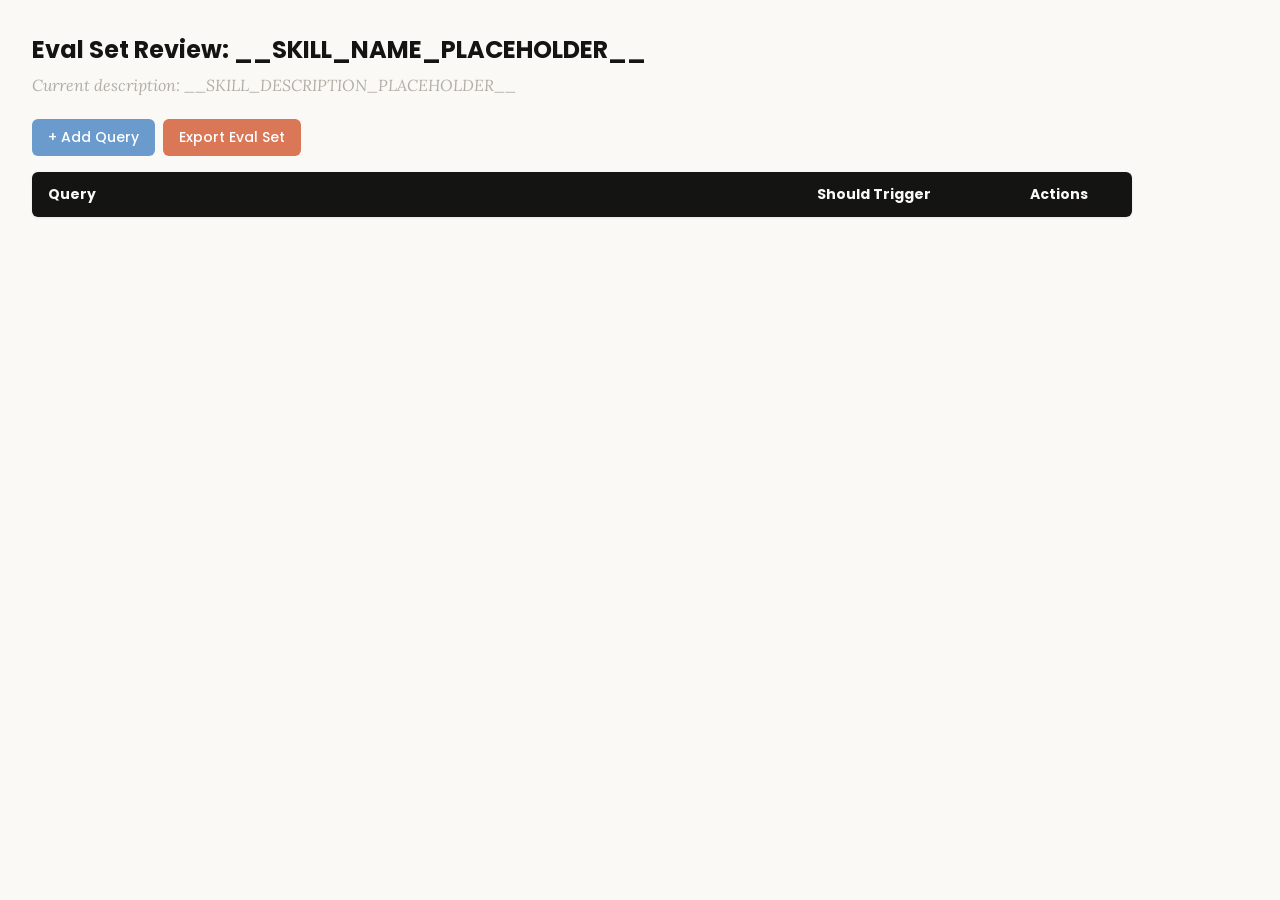
<file: .claude/skills/skill-creator/assets/eval_review.html>
<!DOCTYPE html>
<html lang="en">
<head>
  <meta charset="UTF-8">
  <meta name="viewport" content="width=device-width, initial-scale=1.0">
  <title>Eval Set Review - __SKILL_NAME_PLACEHOLDER__</title>
  <link rel="preconnect" href="https://fonts.googleapis.com">
  <link rel="preconnect" href="https://fonts.gstatic.com" crossorigin>
  <link href="https://fonts.googleapis.com/css2?family=Poppins:wght@500;600&family=Lora:wght@400;500&display=swap" rel="stylesheet">
  <style>
    * { box-sizing: border-box; margin: 0; padding: 0; }
    body { font-family: 'Lora', Georgia, serif; background: #faf9f5; padding: 2rem; color: #141413; }
    h1 { font-family: 'Poppins', sans-serif; margin-bottom: 0.5rem; font-size: 1.5rem; }
    .description { color: #b0aea5; margin-bottom: 1.5rem; font-style: italic; max-width: 900px; }
    .controls { margin-bottom: 1rem; display: flex; gap: 0.5rem; }
    .btn { font-family: 'Poppins', sans-serif; padding: 0.5rem 1rem; border: none; border-radius: 6px; cursor: pointer; font-size: 0.875rem; font-weight: 500; }
    .btn-add { background: #6a9bcc; color: white; }
    .btn-add:hover { background: #5889b8; }
    .btn-export { background: #d97757; color: white; }
    .btn-export:hover { background: #c4613f; }
    table { width: 100%; max-width: 1100px; border-collapse: collapse; background: white; border-radius: 6px; overflow: hidden; box-shadow: 0 1px 3px rgba(0,0,0,0.08); }
    th { font-family: 'Poppins', sans-serif; background: #141413; color: #faf9f5; padding: 0.75rem 1rem; text-align: left; font-size: 0.875rem; }
    td { padding: 0.75rem 1rem; border-bottom: 1px solid #e8e6dc; vertical-align: top; }
    tr:nth-child(even) td { background: #faf9f5; }
    tr:hover td { background: #f3f1ea; }
    .section-header td { background: #e8e6dc; font-family: 'Poppins', sans-serif; font-weight: 500; font-size: 0.8rem; color: #141413; text-transform: uppercase; letter-spacing: 0.05em; }
    .query-input { width: 100%; padding: 0.4rem; border: 1px solid #e8e6dc; border-radius: 4px; font-size: 0.875rem; font-family: 'Lora', Georgia, serif; resize: vertical; min-height: 60px; }
    .query-input:focus { outline: none; border-color: #d97757; box-shadow: 0 0 0 2px rgba(217,119,87,0.15); }
    .toggle { position: relative; display: inline-block; width: 44px; height: 24px; }
    .toggle input { opacity: 0; width: 0; height: 0; }
    .toggle .slider { position: absolute; inset: 0; background: #b0aea5; border-radius: 24px; cursor: pointer; transition: 0.2s; }
    .toggle .slider::before { content: ""; position: absolute; width: 18px; height: 18px; left: 3px; bottom: 3px; background: white; border-radius: 50%; transition: 0.2s; }
    .toggle input:checked + .slider { background: #d97757; }
    .toggle input:checked + .slider::before { transform: translateX(20px); }
    .btn-delete { background: #c44; color: white; padding: 0.3rem 0.6rem; border: none; border-radius: 4px; cursor: pointer; font-size: 0.75rem; font-family: 'Poppins', sans-serif; }
    .btn-delete:hover { background: #a33; }
    .summary { margin-top: 1rem; color: #b0aea5; font-size: 0.875rem; }
  </style>
</head>
<body>
  <h1>Eval Set Review: <span id="skill-name">__SKILL_NAME_PLACEHOLDER__</span></h1>
  <p class="description">Current description: <span id="skill-desc">__SKILL_DESCRIPTION_PLACEHOLDER__</span></p>

  <div class="controls">
    <button class="btn btn-add" onclick="addRow()">+ Add Query</button>
    <button class="btn btn-export" onclick="exportEvalSet()">Export Eval Set</button>
  </div>

  <table>
    <thead>
      <tr>
        <th style="width:65%">Query</th>
        <th style="width:18%">Should Trigger</th>
        <th style="width:10%">Actions</th>
      </tr>
    </thead>
    <tbody id="eval-body"></tbody>
  </table>

  <p class="summary" id="summary"></p>

  <script>
    const EVAL_DATA = __EVAL_DATA_PLACEHOLDER__;

    let evalItems = [...EVAL_DATA];

    function render() {
      const tbody = document.getElementById('eval-body');
      tbody.innerHTML = '';

      // Sort: should-trigger first, then should-not-trigger
      const sorted = evalItems
        .map((item, origIdx) => ({ ...item, origIdx }))
        .sort((a, b) => (b.should_trigger ? 1 : 0) - (a.should_trigger ? 1 : 0));

      let lastGroup = null;
      sorted.forEach(item => {
        const group = item.should_trigger ? 'trigger' : 'no-trigger';
        if (group !== lastGroup) {
          const headerRow = document.createElement('tr');
          headerRow.className = 'section-header';
          headerRow.innerHTML = `<td colspan="3">${item.should_trigger ? 'Should Trigger' : 'Should NOT Trigger'}</td>`;
          tbody.appendChild(headerRow);
          lastGroup = group;
        }

        const idx = item.origIdx;
        const tr = document.createElement('tr');
        tr.innerHTML = `
          <td><textarea class="query-input" onchange="updateQuery(${idx}, this.value)">${escapeHtml(item.query)}</textarea></td>
          <td>
            <label class="toggle">
              <input type="checkbox" ${item.should_trigger ? 'checked' : ''} onchange="updateTrigger(${idx}, this.checked)">
              <span class="slider"></span>
            </label>
            <span style="margin-left:8px;font-size:0.8rem;color:#b0aea5">${item.should_trigger ? 'Yes' : 'No'}</span>
          </td>
          <td><button class="btn-delete" onclick="deleteRow(${idx})">Delete</button></td>
        `;
        tbody.appendChild(tr);
      });
      updateSummary();
    }

    function escapeHtml(text) {
      const div = document.createElement('div');
      div.textContent = text;
      return div.innerHTML;
    }

    function updateQuery(idx, value) { evalItems[idx].query = value; updateSummary(); }
    function updateTrigger(idx, value) { evalItems[idx].should_trigger = value; render(); }
    function deleteRow(idx) { evalItems.splice(idx, 1); render(); }

    function addRow() {
      evalItems.push({ query: '', should_trigger: true });
      render();
      const inputs = document.querySelectorAll('.query-input');
      inputs[inputs.length - 1].focus();
    }

    function updateSummary() {
      const trigger = evalItems.filter(i => i.should_trigger).length;
      const noTrigger = evalItems.filter(i => !i.should_trigger).length;
      document.getElementById('summary').textContent =
        `${evalItems.length} queries total: ${trigger} should trigger, ${noTrigger} should not trigger`;
    }

    function exportEvalSet() {
      const valid = evalItems.filter(i => i.query.trim() !== '');
      const data = valid.map(i => ({ query: i.query.trim(), should_trigger: i.should_trigger }));
      const blob = new Blob([JSON.stringify(data, null, 2)], { type: 'application/json' });
      const url = URL.createObjectURL(blob);
      const a = document.createElement('a');
      a.href = url;
      a.download = 'eval_set.json';
      document.body.appendChild(a);
      a.click();
      document.body.removeChild(a);
      URL.revokeObjectURL(url);
    }

    render();
  </script>
</body>
</html>
</file>
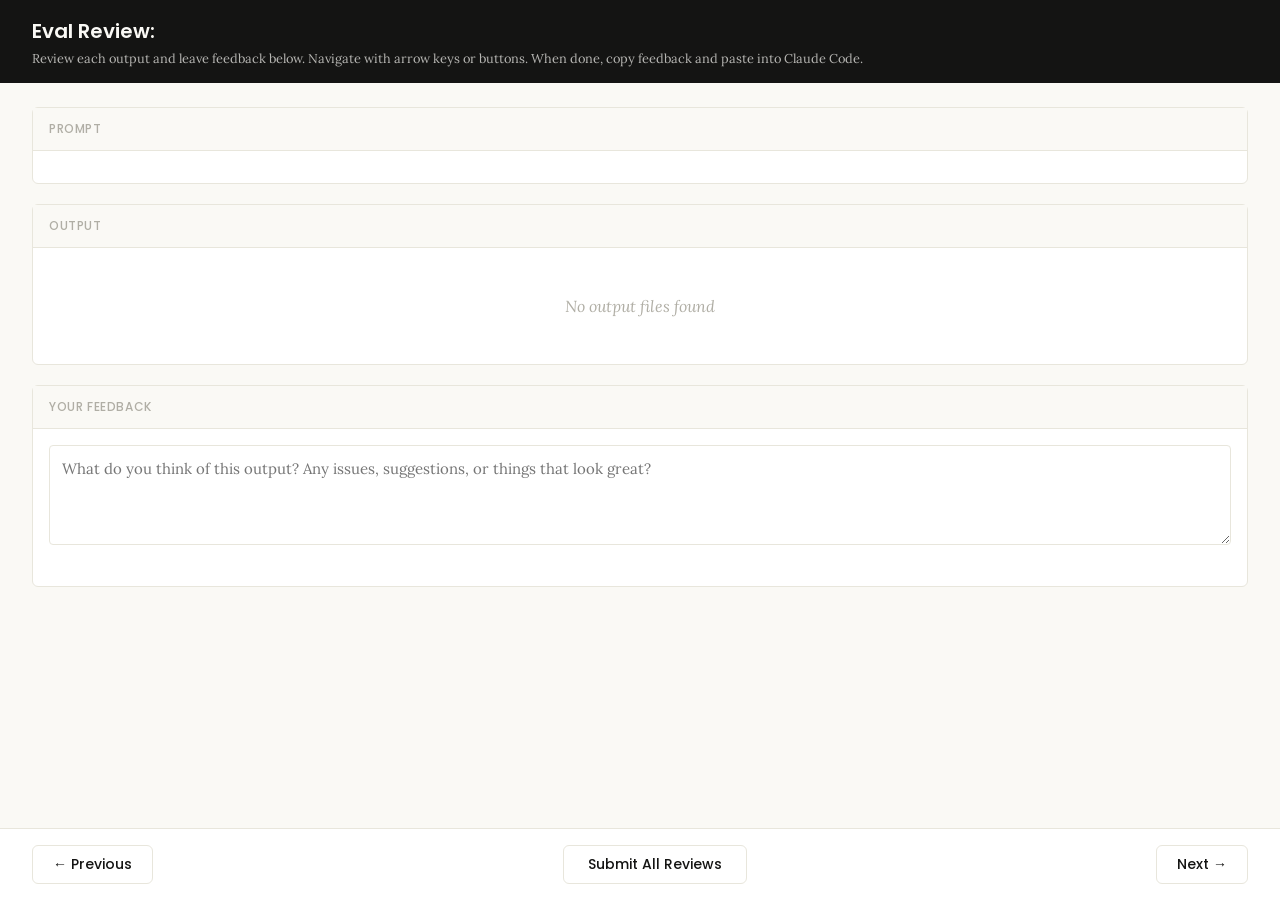
<file: .claude/skills/skill-creator/eval-viewer/viewer.html>
<!DOCTYPE html>
<html lang="en">
<head>
  <meta charset="UTF-8">
  <meta name="viewport" content="width=device-width, initial-scale=1.0">
  <title>Eval Review</title>
  <link rel="preconnect" href="https://fonts.googleapis.com">
  <link rel="preconnect" href="https://fonts.gstatic.com" crossorigin>
  <link href="https://fonts.googleapis.com/css2?family=Poppins:wght@500;600&family=Lora:wght@400;500&display=swap" rel="stylesheet">
  <script src="https://cdn.sheetjs.com/xlsx-0.20.3/package/dist/xlsx.full.min.js" integrity="sha384-EnyY0/GSHQGSxSgMwaIPzSESbqoOLSexfnSMN2AP+39Ckmn92stwABZynq1JyzdT" crossorigin="anonymous"></script>
  <style>
    :root {
      --bg: #faf9f5;
      --surface: #ffffff;
      --border: #e8e6dc;
      --text: #141413;
      --text-muted: #b0aea5;
      --accent: #d97757;
      --accent-hover: #c4613f;
      --green: #788c5d;
      --green-bg: #eef2e8;
      --red: #c44;
      --red-bg: #fceaea;
      --header-bg: #141413;
      --header-text: #faf9f5;
      --radius: 6px;
    }

    * { box-sizing: border-box; margin: 0; padding: 0; }

    body {
      font-family: 'Lora', Georgia, serif;
      background: var(--bg);
      color: var(--text);
      height: 100vh;
      display: flex;
      flex-direction: column;
    }

    /* ---- Header ---- */
    .header {
      background: var(--header-bg);
      color: var(--header-text);
      padding: 1rem 2rem;
      display: flex;
      justify-content: space-between;
      align-items: center;
      flex-shrink: 0;
    }
    .header h1 {
      font-family: 'Poppins', sans-serif;
      font-size: 1.25rem;
      font-weight: 600;
    }
    .header .instructions {
      font-size: 0.8rem;
      opacity: 0.7;
      margin-top: 0.25rem;
    }
    .header .progress {
      font-size: 0.875rem;
      opacity: 0.8;
      text-align: right;
    }

    /* ---- Main content ---- */
    .main {
      flex: 1;
      overflow-y: auto;
      padding: 1.5rem 2rem;
      display: flex;
      flex-direction: column;
      gap: 1.25rem;
    }

    /* ---- Sections ---- */
    .section {
      background: var(--surface);
      border: 1px solid var(--border);
      border-radius: var(--radius);
      flex-shrink: 0;
    }
    .section-header {
      font-family: 'Poppins', sans-serif;
      padding: 0.75rem 1rem;
      font-size: 0.75rem;
      font-weight: 500;
      text-transform: uppercase;
      letter-spacing: 0.05em;
      color: var(--text-muted);
      border-bottom: 1px solid var(--border);
      background: var(--bg);
    }
    .section-body {
      padding: 1rem;
    }

    /* ---- Config badge ---- */
    .config-badge {
      display: inline-block;
      padding: 0.2rem 0.625rem;
      border-radius: 9999px;
      font-family: 'Poppins', sans-serif;
      font-size: 0.6875rem;
      font-weight: 600;
      text-transform: uppercase;
      letter-spacing: 0.03em;
      margin-left: 0.75rem;
      vertical-align: middle;
    }
    .config-badge.config-primary {
      background: rgba(33, 150, 243, 0.12);
      color: #1976d2;
    }
    .config-badge.config-baseline {
      background: rgba(255, 193, 7, 0.15);
      color: #f57f17;
    }

    /* ---- Prompt ---- */
    .prompt-text {
      white-space: pre-wrap;
      font-size: 0.9375rem;
      line-height: 1.6;
    }

    /* ---- Outputs ---- */
    .output-file {
      border: 1px solid var(--border);
      border-radius: var(--radius);
      overflow: hidden;
    }
    .output-file + .output-file {
      margin-top: 1rem;
    }
    .output-file-header {
      padding: 0.5rem 0.75rem;
      font-size: 0.8rem;
      font-weight: 600;
      color: var(--text-muted);
      background: var(--bg);
      border-bottom: 1px solid var(--border);
      font-family: 'SF Mono', SFMono-Regular, Consolas, 'Liberation Mono', Menlo, monospace;
      display: flex;
      justify-content: space-between;
      align-items: center;
    }
    .output-file-header .dl-btn {
      font-size: 0.7rem;
      color: var(--accent);
      text-decoration: none;
      cursor: pointer;
      font-family: -apple-system, BlinkMacSystemFont, 'Segoe UI', sans-serif;
      font-weight: 500;
      opacity: 0.8;
    }
    .output-file-header .dl-btn:hover {
      opacity: 1;
      text-decoration: underline;
    }
    .output-file-content {
      padding: 0.75rem;
      overflow-x: auto;
    }
    .output-file-content pre {
      font-size: 0.8125rem;
      line-height: 1.5;
      white-space: pre-wrap;
      word-break: break-word;
      font-family: 'SF Mono', SFMono-Regular, Consolas, 'Liberation Mono', Menlo, monospace;
    }
    .output-file-content img {
      max-width: 100%;
      height: auto;
      border-radius: 4px;
    }
    .output-file-content iframe {
      width: 100%;
      height: 600px;
      border: none;
    }
    .output-file-content table {
      border-collapse: collapse;
      font-size: 0.8125rem;
      width: 100%;
    }
    .output-file-content table td,
    .output-file-content table th {
      border: 1px solid var(--border);
      padding: 0.375rem 0.5rem;
      text-align: left;
    }
    .output-file-content table th {
      background: var(--bg);
      font-weight: 600;
    }
    .output-file-content .download-link {
      display: inline-flex;
      align-items: center;
      gap: 0.5rem;
      padding: 0.5rem 1rem;
      background: var(--bg);
      border: 1px solid var(--border);
      border-radius: 4px;
      color: var(--accent);
      text-decoration: none;
      font-size: 0.875rem;
      cursor: pointer;
    }
    .output-file-content .download-link:hover {
      background: var(--border);
    }
    .empty-state {
      color: var(--text-muted);
      font-style: italic;
      padding: 2rem;
      text-align: center;
    }

    /* ---- Feedback ---- */
    .prev-feedback {
      background: var(--bg);
      border: 1px solid var(--border);
      border-radius: 4px;
      padding: 0.625rem 0.75rem;
      margin-top: 0.75rem;
      font-size: 0.8125rem;
      color: var(--text-muted);
      line-height: 1.5;
    }
    .prev-feedback-label {
      font-size: 0.7rem;
      font-weight: 600;
      text-transform: uppercase;
      letter-spacing: 0.04em;
      margin-bottom: 0.25rem;
      color: var(--text-muted);
    }
    .feedback-textarea {
      width: 100%;
      min-height: 100px;
      padding: 0.75rem;
      border: 1px solid var(--border);
      border-radius: 4px;
      font-family: inherit;
      font-size: 0.9375rem;
      line-height: 1.5;
      resize: vertical;
      color: var(--text);
    }
    .feedback-textarea:focus {
      outline: none;
      border-color: var(--accent);
      box-shadow: 0 0 0 3px rgba(37, 99, 235, 0.1);
    }
    .feedback-status {
      font-size: 0.75rem;
      color: var(--text-muted);
      margin-top: 0.5rem;
      min-height: 1.1em;
    }

    /* ---- Grades (collapsible) ---- */
    .grades-toggle {
      display: flex;
      align-items: center;
      cursor: pointer;
      user-select: none;
    }
    .grades-toggle:hover {
      color: var(--accent);
    }
    .grades-toggle .arrow {
      margin-right: 0.5rem;
      transition: transform 0.15s;
      font-size: 0.75rem;
    }
    .grades-toggle .arrow.open {
      transform: rotate(90deg);
    }
    .grades-content {
      display: none;
      margin-top: 0.75rem;
    }
    .grades-content.open {
      display: block;
    }
    .grades-summary {
      font-size: 0.875rem;
      margin-bottom: 0.75rem;
      display: flex;
      align-items: center;
      gap: 0.5rem;
    }
    .grade-badge {
      display: inline-block;
      padding: 0.125rem 0.5rem;
      border-radius: 9999px;
      font-size: 0.75rem;
      font-weight: 600;
    }
    .grade-pass { background: var(--green-bg); color: var(--green); }
    .grade-fail { background: var(--red-bg); color: var(--red); }
    .assertion-list {
      list-style: none;
    }
    .assertion-item {
      padding: 0.625rem 0;
      border-bottom: 1px solid var(--border);
      font-size: 0.8125rem;
    }
    .assertion-item:last-child { border-bottom: none; }
    .assertion-status {
      font-weight: 600;
      margin-right: 0.5rem;
    }
    .assertion-status.pass { color: var(--green); }
    .assertion-status.fail { color: var(--red); }
    .assertion-evidence {
      color: var(--text-muted);
      font-size: 0.75rem;
      margin-top: 0.25rem;
      padding-left: 1.5rem;
    }

    /* ---- View tabs ---- */
    .view-tabs {
      display: flex;
      gap: 0;
      padding: 0 2rem;
      background: var(--bg);
      border-bottom: 1px solid var(--border);
      flex-shrink: 0;
    }
    .view-tab {
      font-family: 'Poppins', sans-serif;
      padding: 0.625rem 1.25rem;
      font-size: 0.8125rem;
      font-weight: 500;
      cursor: pointer;
      border: none;
      background: none;
      color: var(--text-muted);
      border-bottom: 2px solid transparent;
      transition: all 0.15s;
    }
    .view-tab:hover { color: var(--text); }
    .view-tab.active {
      color: var(--accent);
      border-bottom-color: var(--accent);
    }
    .view-panel { display: none; }
    .view-panel.active { display: flex; flex-direction: column; flex: 1; overflow: hidden; }

    /* ---- Benchmark view ---- */
    .benchmark-view {
      padding: 1.5rem 2rem;
      overflow-y: auto;
      flex: 1;
    }
    .benchmark-table {
      border-collapse: collapse;
      background: var(--surface);
      border: 1px solid var(--border);
      border-radius: var(--radius);
      font-size: 0.8125rem;
      width: 100%;
      margin-bottom: 1.5rem;
    }
    .benchmark-table th, .benchmark-table td {
      padding: 0.625rem 0.75rem;
      text-align: left;
      border: 1px solid var(--border);
    }
    .benchmark-table th {
      font-family: 'Poppins', sans-serif;
      background: var(--header-bg);
      color: var(--header-text);
      font-weight: 500;
      font-size: 0.75rem;
      text-transform: uppercase;
      letter-spacing: 0.04em;
    }
    .benchmark-table tr:hover { background: var(--bg); }
    .benchmark-table tr.benchmark-row-with { background: rgba(33, 150, 243, 0.06); }
    .benchmark-table tr.benchmark-row-without { background: rgba(255, 193, 7, 0.06); }
    .benchmark-table tr.benchmark-row-with:hover { background: rgba(33, 150, 243, 0.12); }
    .benchmark-table tr.benchmark-row-without:hover { background: rgba(255, 193, 7, 0.12); }
    .benchmark-table tr.benchmark-row-avg { font-weight: 600; border-top: 2px solid var(--border); }
    .benchmark-table tr.benchmark-row-avg.benchmark-row-with { background: rgba(33, 150, 243, 0.12); }
    .benchmark-table tr.benchmark-row-avg.benchmark-row-without { background: rgba(255, 193, 7, 0.12); }
    .benchmark-delta-positive { color: var(--green); font-weight: 600; }
    .benchmark-delta-negative { color: var(--red); font-weight: 600; }
    .benchmark-notes {
      background: var(--surface);
      border: 1px solid var(--border);
      border-radius: var(--radius);
      padding: 1rem;
    }
    .benchmark-notes h3 {
      font-family: 'Poppins', sans-serif;
      font-size: 0.875rem;
      margin-bottom: 0.75rem;
    }
    .benchmark-notes ul {
      list-style: disc;
      padding-left: 1.25rem;
    }
    .benchmark-notes li {
      font-size: 0.8125rem;
      line-height: 1.6;
      margin-bottom: 0.375rem;
    }
    .benchmark-empty {
      color: var(--text-muted);
      font-style: italic;
      text-align: center;
      padding: 3rem;
    }

    /* ---- Navigation ---- */
    .nav {
      display: flex;
      justify-content: space-between;
      align-items: center;
      padding: 1rem 2rem;
      border-top: 1px solid var(--border);
      background: var(--surface);
      flex-shrink: 0;
    }
    .nav-btn {
      font-family: 'Poppins', sans-serif;
      padding: 0.5rem 1.25rem;
      border: 1px solid var(--border);
      border-radius: var(--radius);
      background: var(--surface);
      cursor: pointer;
      font-size: 0.875rem;
      font-weight: 500;
      color: var(--text);
      transition: all 0.15s;
    }
    .nav-btn:hover:not(:disabled) {
      background: var(--bg);
      border-color: var(--text-muted);
    }
    .nav-btn:disabled {
      opacity: 0.4;
      cursor: not-allowed;
    }
    .done-btn {
      font-family: 'Poppins', sans-serif;
      padding: 0.5rem 1.5rem;
      border: 1px solid var(--border);
      border-radius: var(--radius);
      background: var(--surface);
      color: var(--text);
      cursor: pointer;
      font-size: 0.875rem;
      font-weight: 500;
      transition: all 0.15s;
    }
    .done-btn:hover {
      background: var(--bg);
      border-color: var(--text-muted);
    }
    .done-btn.ready {
      border: none;
      background: var(--accent);
      color: white;
      font-weight: 600;
    }
    .done-btn.ready:hover {
      background: var(--accent-hover);
    }
    /* ---- Done overlay ---- */
    .done-overlay {
      display: none;
      position: fixed;
      inset: 0;
      background: rgba(0, 0, 0, 0.5);
      z-index: 100;
      justify-content: center;
      align-items: center;
    }
    .done-overlay.visible {
      display: flex;
    }
    .done-card {
      background: var(--surface);
      border-radius: 12px;
      padding: 2rem 3rem;
      text-align: center;
      box-shadow: 0 20px 60px rgba(0, 0, 0, 0.3);
      max-width: 500px;
    }
    .done-card h2 {
      font-size: 1.5rem;
      margin-bottom: 0.5rem;
    }
    .done-card p {
      color: var(--text-muted);
      margin-bottom: 1.5rem;
      line-height: 1.5;
    }
    .done-card .btn-row {
      display: flex;
      gap: 0.5rem;
      justify-content: center;
    }
    .done-card button {
      padding: 0.5rem 1.25rem;
      border: 1px solid var(--border);
      border-radius: var(--radius);
      background: var(--surface);
      cursor: pointer;
      font-size: 0.875rem;
    }
    .done-card button:hover {
      background: var(--bg);
    }
    /* ---- Toast ---- */
    .toast {
      position: fixed;
      bottom: 5rem;
      left: 50%;
      transform: translateX(-50%);
      background: var(--header-bg);
      color: var(--header-text);
      padding: 0.625rem 1.25rem;
      border-radius: var(--radius);
      font-size: 0.875rem;
      opacity: 0;
      transition: opacity 0.3s;
      pointer-events: none;
      z-index: 200;
    }
    .toast.visible {
      opacity: 1;
    }
  </style>
</head>
<body>
  <div id="app" style="height:100vh; display:flex; flex-direction:column;">
    <div class="header">
      <div>
        <h1>Eval Review: <span id="skill-name"></span></h1>
        <div class="instructions">Review each output and leave feedback below. Navigate with arrow keys or buttons. When done, copy feedback and paste into Claude Code.</div>
      </div>
      <div class="progress" id="progress"></div>
    </div>

    <!-- View tabs (only shown when benchmark data exists) -->
    <div class="view-tabs" id="view-tabs" style="display:none;">
      <button class="view-tab active" onclick="switchView('outputs')">Outputs</button>
      <button class="view-tab" onclick="switchView('benchmark')">Benchmark</button>
    </div>

    <!-- Outputs panel (qualitative review) -->
    <div class="view-panel active" id="panel-outputs">
    <div class="main">
      <!-- Prompt -->
      <div class="section">
        <div class="section-header">Prompt <span class="config-badge" id="config-badge" style="display:none;"></span></div>
        <div class="section-body">
          <div class="prompt-text" id="prompt-text"></div>
        </div>
      </div>

      <!-- Outputs -->
      <div class="section">
        <div class="section-header">Output</div>
        <div class="section-body" id="outputs-body">
          <div class="empty-state">No output files found</div>
        </div>
      </div>

      <!-- Previous Output (collapsible) -->
      <div class="section" id="prev-outputs-section" style="display:none;">
        <div class="section-header">
          <div class="grades-toggle" onclick="togglePrevOutputs()">
            <span class="arrow" id="prev-outputs-arrow">&#9654;</span>
            Previous Output
          </div>
        </div>
        <div class="grades-content" id="prev-outputs-content"></div>
      </div>

      <!-- Grades (collapsible) -->
      <div class="section" id="grades-section" style="display:none;">
        <div class="section-header">
          <div class="grades-toggle" onclick="toggleGrades()">
            <span class="arrow" id="grades-arrow">&#9654;</span>
            Formal Grades
          </div>
        </div>
        <div class="grades-content" id="grades-content"></div>
      </div>

      <!-- Feedback -->
      <div class="section">
        <div class="section-header">Your Feedback</div>
        <div class="section-body">
          <textarea
            class="feedback-textarea"
            id="feedback"
            placeholder="What do you think of this output? Any issues, suggestions, or things that look great?"
          ></textarea>
          <div class="feedback-status" id="feedback-status"></div>
          <div class="prev-feedback" id="prev-feedback" style="display:none;">
            <div class="prev-feedback-label">Previous feedback</div>
            <div id="prev-feedback-text"></div>
          </div>
        </div>
      </div>
    </div>

    <div class="nav" id="outputs-nav">
      <button class="nav-btn" id="prev-btn" onclick="navigate(-1)">&#8592; Previous</button>
      <button class="done-btn" id="done-btn" onclick="showDoneDialog()">Submit All Reviews</button>
      <button class="nav-btn" id="next-btn" onclick="navigate(1)">Next &#8594;</button>
    </div>
    </div><!-- end panel-outputs -->

    <!-- Benchmark panel (quantitative stats) -->
    <div class="view-panel" id="panel-benchmark">
      <div class="benchmark-view" id="benchmark-content">
        <div class="benchmark-empty">No benchmark data available. Run a benchmark to see quantitative results here.</div>
      </div>
    </div>
  </div>

  <!-- Done overlay -->
  <div class="done-overlay" id="done-overlay">
    <div class="done-card">
      <h2>Review Complete</h2>
      <p>Your feedback has been saved. Go back to your Claude Code session and tell Claude you're done reviewing.</p>
      <div class="btn-row">
        <button onclick="closeDoneDialog()">OK</button>
      </div>
    </div>
  </div>

  <!-- Toast -->
  <div class="toast" id="toast"></div>

  <script>
    // ---- Embedded data (injected by generate_review.py) ----
    /*__EMBEDDED_DATA__*/

    // ---- State ----
    let feedbackMap = {};  // run_id -> feedback text
    let currentIndex = 0;
    let visitedRuns = new Set();

    // ---- Init ----
    async function init() {
      // Load saved feedback from server — but only if this isn't a fresh
      // iteration (indicated by previous_feedback being present). When
      // previous feedback exists, the feedback.json on disk is stale from
      // the prior iteration and should not pre-fill the textareas.
      const hasPrevious = Object.keys(EMBEDDED_DATA.previous_feedback || {}).length > 0
        || Object.keys(EMBEDDED_DATA.previous_outputs || {}).length > 0;
      if (!hasPrevious) {
        try {
          const resp = await fetch("/api/feedback");
          const data = await resp.json();
          if (data.reviews) {
            for (const r of data.reviews) feedbackMap[r.run_id] = r.feedback;
          }
        } catch { /* first run, no feedback yet */ }
      }

      document.getElementById("skill-name").textContent = EMBEDDED_DATA.skill_name;
      showRun(0);

      // Wire up feedback auto-save
      const textarea = document.getElementById("feedback");
      let saveTimeout = null;
      textarea.addEventListener("input", () => {
        clearTimeout(saveTimeout);
        document.getElementById("feedback-status").textContent = "";
        saveTimeout = setTimeout(() => saveCurrentFeedback(), 800);
      });
    }

    // ---- Navigation ----
    function navigate(delta) {
      const newIndex = currentIndex + delta;
      if (newIndex >= 0 && newIndex < EMBEDDED_DATA.runs.length) {
        saveCurrentFeedback();
        showRun(newIndex);
      }
    }

    function updateNavButtons() {
      document.getElementById("prev-btn").disabled = currentIndex === 0;
      document.getElementById("next-btn").disabled =
        currentIndex === EMBEDDED_DATA.runs.length - 1;
    }

    // ---- Show a run ----
    function showRun(index) {
      currentIndex = index;
      const run = EMBEDDED_DATA.runs[index];

      // Progress
      document.getElementById("progress").textContent =
        `${index + 1} of ${EMBEDDED_DATA.runs.length}`;

      // Prompt
      document.getElementById("prompt-text").textContent = run.prompt;

      // Config badge
      const badge = document.getElementById("config-badge");
      const configMatch = run.id.match(/(with_skill|without_skill|new_skill|old_skill)/);
      if (configMatch) {
        const config = configMatch[1];
        const isBaseline = config === "without_skill" || config === "old_skill";
        badge.textContent = config.replace(/_/g, " ");
        badge.className = "config-badge " + (isBaseline ? "config-baseline" : "config-primary");
        badge.style.display = "inline-block";
      } else {
        badge.style.display = "none";
      }

      // Outputs
      renderOutputs(run);

      // Previous outputs
      renderPrevOutputs(run);

      // Grades
      renderGrades(run);

      // Previous feedback
      const prevFb = (EMBEDDED_DATA.previous_feedback || {})[run.id];
      const prevEl = document.getElementById("prev-feedback");
      if (prevFb) {
        document.getElementById("prev-feedback-text").textContent = prevFb;
        prevEl.style.display = "block";
      } else {
        prevEl.style.display = "none";
      }

      // Feedback
      document.getElementById("feedback").value = feedbackMap[run.id] || "";
      document.getElementById("feedback-status").textContent = "";

      updateNavButtons();

      // Track visited runs and promote done button when all visited
      visitedRuns.add(index);
      const doneBtn = document.getElementById("done-btn");
      if (visitedRuns.size >= EMBEDDED_DATA.runs.length) {
        doneBtn.classList.add("ready");
      }

      // Scroll main content to top
      document.querySelector(".main").scrollTop = 0;
    }

    // ---- Render outputs ----
    function renderOutputs(run) {
      const container = document.getElementById("outputs-body");
      container.innerHTML = "";

      const outputs = run.outputs || [];
      if (outputs.length === 0) {
        container.innerHTML = '<div class="empty-state">No output files</div>';
        return;
      }

      for (const file of outputs) {
        const fileDiv = document.createElement("div");
        fileDiv.className = "output-file";

        // Always show file header with download link
        const header = document.createElement("div");
        header.className = "output-file-header";
        const nameSpan = document.createElement("span");
        nameSpan.textContent = file.name;
        header.appendChild(nameSpan);
        const dlBtn = document.createElement("a");
        dlBtn.className = "dl-btn";
        dlBtn.textContent = "Download";
        dlBtn.download = file.name;
        dlBtn.href = getDownloadUri(file);
        header.appendChild(dlBtn);
        fileDiv.appendChild(header);

        const content = document.createElement("div");
        content.className = "output-file-content";

        if (file.type === "text") {
          const pre = document.createElement("pre");
          pre.textContent = file.content;
          content.appendChild(pre);
        } else if (file.type === "image") {
          const img = document.createElement("img");
          img.src = file.data_uri;
          img.alt = file.name;
          content.appendChild(img);
        } else if (file.type === "pdf") {
          const iframe = document.createElement("iframe");
          iframe.src = file.data_uri;
          content.appendChild(iframe);
        } else if (file.type === "xlsx") {
          renderXlsx(content, file.data_b64);
        } else if (file.type === "binary") {
          const a = document.createElement("a");
          a.className = "download-link";
          a.href = file.data_uri;
          a.download = file.name;
          a.textContent = "Download " + file.name;
          content.appendChild(a);
        } else if (file.type === "error") {
          const pre = document.createElement("pre");
          pre.textContent = file.content;
          pre.style.color = "var(--red)";
          content.appendChild(pre);
        }

        fileDiv.appendChild(content);
        container.appendChild(fileDiv);
      }
    }

    // ---- XLSX rendering via SheetJS ----
    function renderXlsx(container, b64Data) {
      try {
        const raw = Uint8Array.from(atob(b64Data), c => c.charCodeAt(0));
        const wb = XLSX.read(raw, { type: "array" });

        for (let i = 0; i < wb.SheetNames.length; i++) {
          const sheetName = wb.SheetNames[i];
          const ws = wb.Sheets[sheetName];

          if (wb.SheetNames.length > 1) {
            const sheetLabel = document.createElement("div");
            sheetLabel.style.cssText =
              "font-weight:600; font-size:0.8rem; color:#b0aea5; margin-top:0.5rem; margin-bottom:0.25rem;";
            sheetLabel.textContent = "Sheet: " + sheetName;
            container.appendChild(sheetLabel);
          }

          const htmlStr = XLSX.utils.sheet_to_html(ws, { editable: false });
          const wrapper = document.createElement("div");
          wrapper.innerHTML = htmlStr;
          container.appendChild(wrapper);
        }
      } catch (err) {
        container.textContent = "Error rendering spreadsheet: " + err.message;
      }
    }

    // ---- Grades ----
    function renderGrades(run) {
      const section = document.getElementById("grades-section");
      const content = document.getElementById("grades-content");

      if (!run.grading) {
        section.style.display = "none";
        return;
      }

      const grading = run.grading;
      section.style.display = "block";
      // Reset to collapsed
      content.classList.remove("open");
      document.getElementById("grades-arrow").classList.remove("open");

      const summary = grading.summary || {};
      const expectations = grading.expectations || [];

      let html = '<div style="padding: 1rem;">';

      // Summary line
      const passRate = summary.pass_rate != null
        ? Math.round(summary.pass_rate * 100) + "%"
        : "?";
      const badgeClass = summary.pass_rate >= 0.8 ? "grade-pass" : summary.pass_rate >= 0.5 ? "" : "grade-fail";
      html += '<div class="grades-summary">';
      html += '<span class="grade-badge ' + badgeClass + '">' + passRate + '</span>';
      html += '<span>' + (summary.passed || 0) + ' passed, ' + (summary.failed || 0) + ' failed of ' + (summary.total || 0) + '</span>';
      html += '</div>';

      // Assertions list
      html += '<ul class="assertion-list">';
      for (const exp of expectations) {
        const statusClass = exp.passed ? "pass" : "fail";
        const statusIcon = exp.passed ? "\u2713" : "\u2717";
        html += '<li class="assertion-item">';
        html += '<span class="assertion-status ' + statusClass + '">' + statusIcon + '</span>';
        html += '<span>' + escapeHtml(exp.text) + '</span>';
        if (exp.evidence) {
          html += '<div class="assertion-evidence">' + escapeHtml(exp.evidence) + '</div>';
        }
        html += '</li>';
      }
      html += '</ul>';

      html += '</div>';
      content.innerHTML = html;
    }

    function toggleGrades() {
      const content = document.getElementById("grades-content");
      const arrow = document.getElementById("grades-arrow");
      content.classList.toggle("open");
      arrow.classList.toggle("open");
    }

    // ---- Previous outputs (collapsible) ----
    function renderPrevOutputs(run) {
      const section = document.getElementById("prev-outputs-section");
      const content = document.getElementById("prev-outputs-content");
      const prevOutputs = (EMBEDDED_DATA.previous_outputs || {})[run.id];

      if (!prevOutputs || prevOutputs.length === 0) {
        section.style.display = "none";
        return;
      }

      section.style.display = "block";
      // Reset to collapsed
      content.classList.remove("open");
      document.getElementById("prev-outputs-arrow").classList.remove("open");

      // Render the files into the content area
      content.innerHTML = "";
      const wrapper = document.createElement("div");
      wrapper.style.padding = "1rem";

      for (const file of prevOutputs) {
        const fileDiv = document.createElement("div");
        fileDiv.className = "output-file";

        const header = document.createElement("div");
        header.className = "output-file-header";
        const nameSpan = document.createElement("span");
        nameSpan.textContent = file.name;
        header.appendChild(nameSpan);
        const dlBtn = document.createElement("a");
        dlBtn.className = "dl-btn";
        dlBtn.textContent = "Download";
        dlBtn.download = file.name;
        dlBtn.href = getDownloadUri(file);
        header.appendChild(dlBtn);
        fileDiv.appendChild(header);

        const fc = document.createElement("div");
        fc.className = "output-file-content";

        if (file.type === "text") {
          const pre = document.createElement("pre");
          pre.textContent = file.content;
          fc.appendChild(pre);
        } else if (file.type === "image") {
          const img = document.createElement("img");
          img.src = file.data_uri;
          img.alt = file.name;
          fc.appendChild(img);
        } else if (file.type === "pdf") {
          const iframe = document.createElement("iframe");
          iframe.src = file.data_uri;
          fc.appendChild(iframe);
        } else if (file.type === "xlsx") {
          renderXlsx(fc, file.data_b64);
        } else if (file.type === "binary") {
          const a = document.createElement("a");
          a.className = "download-link";
          a.href = file.data_uri;
          a.download = file.name;
          a.textContent = "Download " + file.name;
          fc.appendChild(a);
        }

        fileDiv.appendChild(fc);
        wrapper.appendChild(fileDiv);
      }

      content.appendChild(wrapper);
    }

    function togglePrevOutputs() {
      const content = document.getElementById("prev-outputs-content");
      const arrow = document.getElementById("prev-outputs-arrow");
      content.classList.toggle("open");
      arrow.classList.toggle("open");
    }

    // ---- Feedback (saved to server -> feedback.json) ----
    function saveCurrentFeedback() {
      const run = EMBEDDED_DATA.runs[currentIndex];
      const text = document.getElementById("feedback").value;

      if (text.trim() === "") {
        delete feedbackMap[run.id];
      } else {
        feedbackMap[run.id] = text;
      }

      // Build reviews array from map
      const reviews = [];
      for (const [run_id, feedback] of Object.entries(feedbackMap)) {
        if (feedback.trim()) {
          reviews.push({ run_id, feedback, timestamp: new Date().toISOString() });
        }
      }

      fetch("/api/feedback", {
        method: "POST",
        headers: { "Content-Type": "application/json" },
        body: JSON.stringify({ reviews, status: "in_progress" }),
      }).then(() => {
        document.getElementById("feedback-status").textContent = "Saved";
      }).catch(() => {
        // Static mode or server unavailable — no-op on auto-save,
        // feedback will be downloaded on final submit
        document.getElementById("feedback-status").textContent = "Will download on submit";
      });
    }

    // ---- Done ----
    function showDoneDialog() {
      // Save current textarea to feedbackMap (but don't POST yet)
      const run = EMBEDDED_DATA.runs[currentIndex];
      const text = document.getElementById("feedback").value;
      if (text.trim() === "") {
        delete feedbackMap[run.id];
      } else {
        feedbackMap[run.id] = text;
      }

      // POST once with status: complete — include ALL runs so the model
      // can distinguish "no feedback" (looks good) from "not reviewed"
      const reviews = [];
      const ts = new Date().toISOString();
      for (const r of EMBEDDED_DATA.runs) {
        reviews.push({ run_id: r.id, feedback: feedbackMap[r.id] || "", timestamp: ts });
      }
      const payload = JSON.stringify({ reviews, status: "complete" }, null, 2);
      fetch("/api/feedback", {
        method: "POST",
        headers: { "Content-Type": "application/json" },
        body: payload,
      }).then(() => {
        document.getElementById("done-overlay").classList.add("visible");
      }).catch(() => {
        // Server not available (static mode) — download as file
        const blob = new Blob([payload], { type: "application/json" });
        const url = URL.createObjectURL(blob);
        const a = document.createElement("a");
        a.href = url;
        a.download = "feedback.json";
        a.click();
        URL.revokeObjectURL(url);
        document.getElementById("done-overlay").classList.add("visible");
      });
    }

    function closeDoneDialog() {
      // Reset status back to in_progress
      saveCurrentFeedback();
      document.getElementById("done-overlay").classList.remove("visible");
    }

    // ---- Toast ----
    function showToast(message) {
      const toast = document.getElementById("toast");
      toast.textContent = message;
      toast.classList.add("visible");
      setTimeout(() => toast.classList.remove("visible"), 2000);
    }

    // ---- Keyboard nav ----
    document.addEventListener("keydown", (e) => {
      // Don't capture when typing in textarea
      if (e.target.tagName === "TEXTAREA") return;

      if (e.key === "ArrowLeft" || e.key === "ArrowUp") {
        e.preventDefault();
        navigate(-1);
      } else if (e.key === "ArrowRight" || e.key === "ArrowDown") {
        e.preventDefault();
        navigate(1);
      }
    });

    // ---- Util ----
    function getDownloadUri(file) {
      if (file.data_uri) return file.data_uri;
      if (file.data_b64) return "data:application/octet-stream;base64," + file.data_b64;
      if (file.type === "text") return "data:text/plain;charset=utf-8," + encodeURIComponent(file.content);
      return "#";
    }

    function escapeHtml(text) {
      const div = document.createElement("div");
      div.textContent = text;
      return div.innerHTML;
    }

    // ---- View switching ----
    function switchView(view) {
      document.querySelectorAll(".view-tab").forEach(t => t.classList.remove("active"));
      document.querySelectorAll(".view-panel").forEach(p => p.classList.remove("active"));
      document.querySelector(`[onclick="switchView('${view}')"]`).classList.add("active");
      document.getElementById("panel-" + view).classList.add("active");
    }

    // ---- Benchmark rendering ----
    function renderBenchmark() {
      const data = EMBEDDED_DATA.benchmark;
      if (!data) return;

      // Show the tabs
      document.getElementById("view-tabs").style.display = "flex";

      const container = document.getElementById("benchmark-content");
      const summary = data.run_summary || {};
      const metadata = data.metadata || {};
      const notes = data.notes || [];

      let html = "";

      // Header
      html += "<h2 style='font-family: Poppins, sans-serif; margin-bottom: 0.5rem;'>Benchmark Results</h2>";
      html += "<p style='color: var(--text-muted); font-size: 0.875rem; margin-bottom: 1.25rem;'>";
      if (metadata.skill_name) html += "<strong>" + escapeHtml(metadata.skill_name) + "</strong> &mdash; ";
      if (metadata.timestamp) html += metadata.timestamp + " &mdash; ";
      if (metadata.evals_run) html += "Evals: " + metadata.evals_run.join(", ") + " &mdash; ";
      html += (metadata.runs_per_configuration || "?") + " runs per configuration";
      html += "</p>";

      // Summary table
      html += '<table class="benchmark-table">';

      function fmtStat(stat, pct) {
        if (!stat) return "—";
        const suffix = pct ? "%" : "";
        const m = pct ? (stat.mean * 100).toFixed(0) : stat.mean.toFixed(1);
        const s = pct ? (stat.stddev * 100).toFixed(0) : stat.stddev.toFixed(1);
        return m + suffix + " ± " + s + suffix;
      }

      function deltaClass(val) {
        if (!val) return "";
        const n = parseFloat(val);
        if (n > 0) return "benchmark-delta-positive";
        if (n < 0) return "benchmark-delta-negative";
        return "";
      }

      // Discover config names dynamically (everything except "delta")
      const configs = Object.keys(summary).filter(k => k !== "delta");
      const configA = configs[0] || "config_a";
      const configB = configs[1] || "config_b";
      const labelA = configA.replace(/_/g, " ").replace(/\b\w/g, c => c.toUpperCase());
      const labelB = configB.replace(/_/g, " ").replace(/\b\w/g, c => c.toUpperCase());
      const a = summary[configA] || {};
      const b = summary[configB] || {};
      const delta = summary.delta || {};

      html += "<thead><tr><th>Metric</th><th>" + escapeHtml(labelA) + "</th><th>" + escapeHtml(labelB) + "</th><th>Delta</th></tr></thead>";
      html += "<tbody>";

      html += "<tr><td><strong>Pass Rate</strong></td>";
      html += "<td>" + fmtStat(a.pass_rate, true) + "</td>";
      html += "<td>" + fmtStat(b.pass_rate, true) + "</td>";
      html += '<td class="' + deltaClass(delta.pass_rate) + '">' + (delta.pass_rate || "—") + "</td></tr>";

      // Time (only show row if data exists)
      if (a.time_seconds || b.time_seconds) {
        html += "<tr><td><strong>Time (s)</strong></td>";
        html += "<td>" + fmtStat(a.time_seconds, false) + "</td>";
        html += "<td>" + fmtStat(b.time_seconds, false) + "</td>";
        html += '<td class="' + deltaClass(delta.time_seconds) + '">' + (delta.time_seconds ? delta.time_seconds + "s" : "—") + "</td></tr>";
      }

      // Tokens (only show row if data exists)
      if (a.tokens || b.tokens) {
        html += "<tr><td><strong>Tokens</strong></td>";
        html += "<td>" + fmtStat(a.tokens, false) + "</td>";
        html += "<td>" + fmtStat(b.tokens, false) + "</td>";
        html += '<td class="' + deltaClass(delta.tokens) + '">' + (delta.tokens || "—") + "</td></tr>";
      }

      html += "</tbody></table>";

      // Per-eval breakdown (if runs data available)
      const runs = data.runs || [];
      if (runs.length > 0) {
        const evalIds = [...new Set(runs.map(r => r.eval_id))].sort((a, b) => a - b);

        html += "<h3 style='font-family: Poppins, sans-serif; margin-bottom: 0.75rem;'>Per-Eval Breakdown</h3>";

        const hasTime = runs.some(r => r.result && r.result.time_seconds != null);
        const hasErrors = runs.some(r => r.result && r.result.errors > 0);

        for (const evalId of evalIds) {
          const evalRuns = runs.filter(r => r.eval_id === evalId);
          const evalName = evalRuns[0] && evalRuns[0].eval_name ? evalRuns[0].eval_name : "Eval " + evalId;

          html += "<h4 style='font-family: Poppins, sans-serif; margin: 1rem 0 0.5rem; color: var(--text);'>" + escapeHtml(evalName) + "</h4>";
          html += '<table class="benchmark-table">';
          html += "<thead><tr><th>Config</th><th>Run</th><th>Pass Rate</th>";
          if (hasTime) html += "<th>Time (s)</th>";
          if (hasErrors) html += "<th>Crashes During Execution</th>";
          html += "</tr></thead>";
          html += "<tbody>";

          // Group by config and render with average rows
          const configGroups = [...new Set(evalRuns.map(r => r.configuration))];
          for (let ci = 0; ci < configGroups.length; ci++) {
            const config = configGroups[ci];
            const configRuns = evalRuns.filter(r => r.configuration === config);
            if (configRuns.length === 0) continue;

            const rowClass = ci === 0 ? "benchmark-row-with" : "benchmark-row-without";
            const configLabel = config.replace(/_/g, " ").replace(/\b\w/g, c => c.toUpperCase());

            for (const run of configRuns) {
              const r = run.result || {};
              const prClass = r.pass_rate >= 0.8 ? "benchmark-delta-positive" : r.pass_rate < 0.5 ? "benchmark-delta-negative" : "";
              html += '<tr class="' + rowClass + '">';
              html += "<td>" + configLabel + "</td>";
              html += "<td>" + run.run_number + "</td>";
              html += '<td class="' + prClass + '">' + ((r.pass_rate || 0) * 100).toFixed(0) + "% (" + (r.passed || 0) + "/" + (r.total || 0) + ")</td>";
              if (hasTime) html += "<td>" + (r.time_seconds != null ? r.time_seconds.toFixed(1) : "—") + "</td>";
              if (hasErrors) html += "<td>" + (r.errors || 0) + "</td>";
              html += "</tr>";
            }

            // Average row
            const rates = configRuns.map(r => (r.result || {}).pass_rate || 0);
            const avgRate = rates.reduce((a, b) => a + b, 0) / rates.length;
            const avgPrClass = avgRate >= 0.8 ? "benchmark-delta-positive" : avgRate < 0.5 ? "benchmark-delta-negative" : "";
            html += '<tr class="benchmark-row-avg ' + rowClass + '">';
            html += "<td>" + configLabel + "</td>";
            html += "<td>Avg</td>";
            html += '<td class="' + avgPrClass + '">' + (avgRate * 100).toFixed(0) + "%</td>";
            if (hasTime) {
              const times = configRuns.map(r => (r.result || {}).time_seconds).filter(t => t != null);
              html += "<td>" + (times.length ? (times.reduce((a, b) => a + b, 0) / times.length).toFixed(1) : "—") + "</td>";
            }
            if (hasErrors) html += "<td></td>";
            html += "</tr>";
          }
          html += "</tbody></table>";

          // Per-assertion detail for this eval
          const runsWithExpectations = {};
          for (const config of configGroups) {
            runsWithExpectations[config] = evalRuns.filter(r => r.configuration === config && r.expectations && r.expectations.length > 0);
          }
          const hasAnyExpectations = Object.values(runsWithExpectations).some(runs => runs.length > 0);
          if (hasAnyExpectations) {
            // Collect all unique assertion texts across all configs
            const allAssertions = [];
            const seen = new Set();
            for (const config of configGroups) {
              for (const run of runsWithExpectations[config]) {
                for (const exp of (run.expectations || [])) {
                  if (!seen.has(exp.text)) {
                    seen.add(exp.text);
                    allAssertions.push(exp.text);
                  }
                }
              }
            }

            html += '<table class="benchmark-table" style="margin-top: 0.5rem;">';
            html += "<thead><tr><th>Assertion</th>";
            for (const config of configGroups) {
              const label = config.replace(/_/g, " ").replace(/\b\w/g, c => c.toUpperCase());
              html += "<th>" + escapeHtml(label) + "</th>";
            }
            html += "</tr></thead><tbody>";

            for (const assertionText of allAssertions) {
              html += "<tr><td>" + escapeHtml(assertionText) + "</td>";

              for (const config of configGroups) {
                html += "<td>";
                for (const run of runsWithExpectations[config]) {
                  const exp = (run.expectations || []).find(e => e.text === assertionText);
                  if (exp) {
                    const cls = exp.passed ? "benchmark-delta-positive" : "benchmark-delta-negative";
                    const icon = exp.passed ? "\u2713" : "\u2717";
                    html += '<span class="' + cls + '" title="Run ' + run.run_number + ': ' + escapeHtml(exp.evidence || "") + '">' + icon + "</span> ";
                  } else {
                    html += "— ";
                  }
                }
                html += "</td>";
              }
              html += "</tr>";
            }
            html += "</tbody></table>";
          }
        }
      }

      // Notes
      if (notes.length > 0) {
        html += '<div class="benchmark-notes">';
        html += "<h3>Analysis Notes</h3>";
        html += "<ul>";
        for (const note of notes) {
          html += "<li>" + escapeHtml(note) + "</li>";
        }
        html += "</ul></div>";
      }

      container.innerHTML = html;
    }

    // ---- Start ----
    init();
    renderBenchmark();
  </script>
</body>
</html>
</file>
